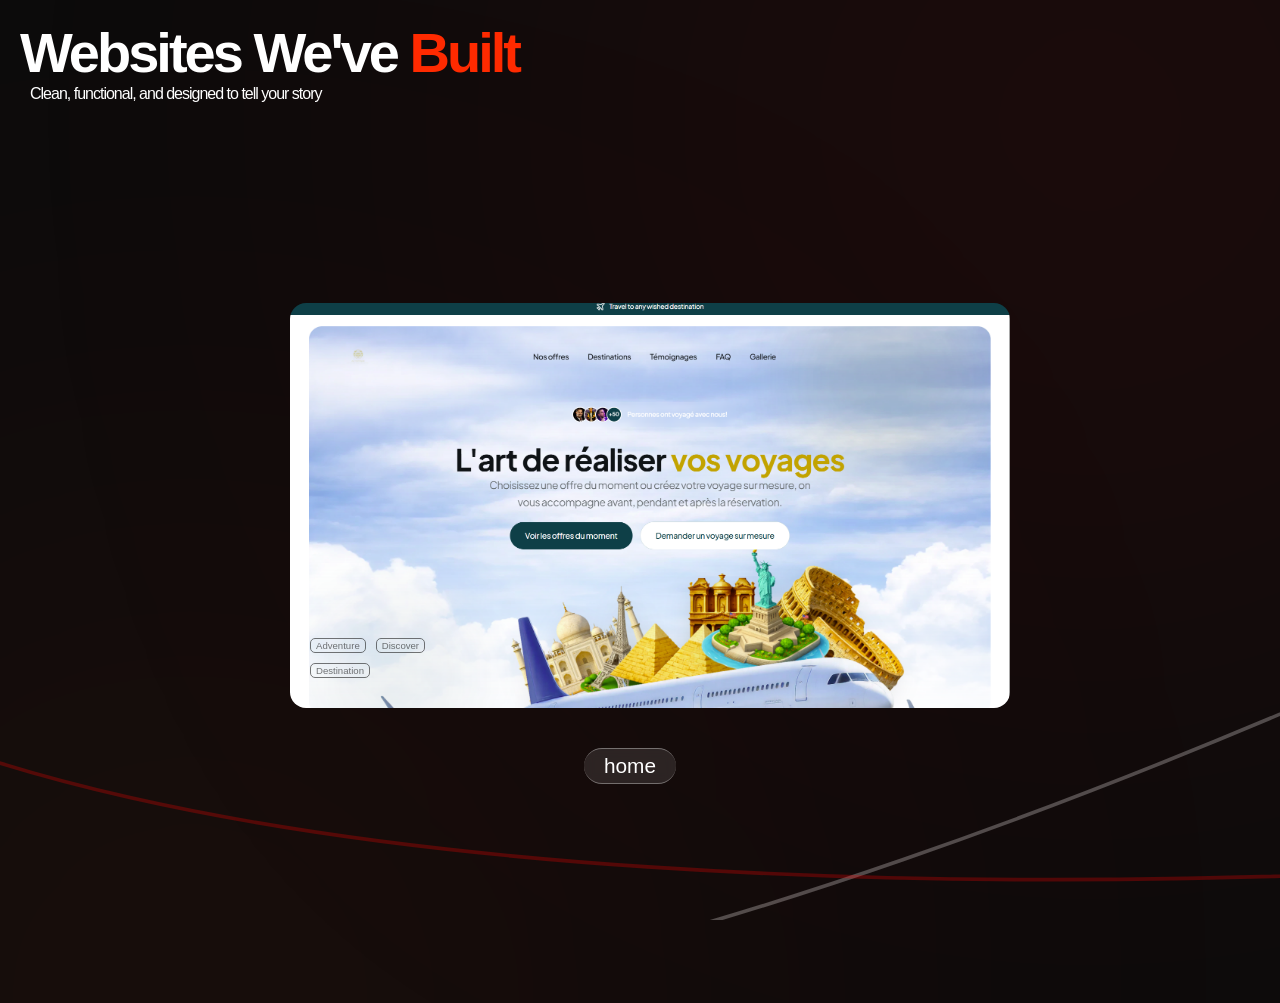
<file: frontend/pages/portfolio/web development portfolio/web-development.html>
<!DOCTYPE html>
<html lang="en">
<head>
    <meta charset="UTF-8">
    <meta name="viewport" content="width=device-width, initial-scale=1.0">
    <title>Creative Video Projects by Vynxx</title>
    <link rel="stylesheet" href="web-development-style.css">
    <link rel = "icon" href = "../../../images/landing-page-pictures/favicon-32x32.png">
</head>
<body>
    <div class="circle1"></div>
    <div class="circle2"></div>
    <p class = "heading">Websites We've <span>Built</span></p>
    <p class = "subheading">Clean, functional, and designed to tell your story</p>
    <div class="everything">
        <div class="two-websites">
            <a href = "https://ismail-course.vercel.app/" target="_blank"><div class="left-one">
                <div class="tags">
                    <p class="tag">Visuals</p>
                    <p class="tag">Learning</p>
                </div>
            </div></a>
            <a href = "https://www.azvoyage.net/" target="_blank"><div class="right-one">
                <div class="tags">
                    <p class="tag">Adventure</p>
                    <p class="tag">Discover</p>
                    <p class="tag">Destination</p>
                </div>
            </div></a>
        </div>
        <a href = "../../landing-page/index.html" class = "back">home</a>
    </div>
</body>
</html>
</file>
<file: frontend/pages/portfolio/web development portfolio/web-development-style.css>
.back{
    display : flex;
    justify-content : center;
    align-items : center;
    gap : 3px;
    margin-right : 20px;
    cursor : pointer;
    padding : 5px 20px;
    background-color : rgba(255, 255, 255, 0.104);
    border-radius : 200px;
    border-top : solid 1px rgba(255, 255, 255, 0.349);
    border-bottom : solid 1px rgba(255, 255, 255, 0.342);
    backdrop-filter : blur(6px);
    transition : all 0.4s ease;
    color : white;
    font-size : 130%;
}

.back:hover{
    background-color : rgba(255, 255, 255, 0.204);
    border-top : solid 1px rgba(255, 255, 255, 0.449);
    border-bottom : solid 1px rgba(255, 255, 255, 0.442);
}
.back p{
    color : #fff;
    font-size : 55%;
}
*{
    margin : 0px;
    padding : 0px;
    box-sizing: border-box;
    font-family : 'inter', sans-serif;
}
body{
    height : 100vh;
    overflow-x : hidden;
    overflow-y : hidden;
    background-color : #0c0c0c;
    background-image : url("../../../images/video-editing-portfolio-pictures/background\ lines.svg");
    background-size : cover;
    background-position : center;
    background-repeat : no-repeat;
}
.everything{
    display : flex;
    flex-direction : column;
    justify-content : center;
    align-items : center;
    position : relative;
    height: 100vh;
    gap : 40px;
    padding: 20px 10px 40px;
    margin-top: 0;
}
.circle1 {
    background-color: #ff2a003c;
    height: 740px;
    width: 740px;
    border-radius: 1000px;
    filter: blur(350px);
    position: fixed;
    left: -180px;
    bottom: -470px;
    z-index: -1;
    opacity: 68%;
}

.circle2 {
    background-color: #dc000078;
    height: 740px;
    width: 740px;
    border-radius: 1000px;
    filter: blur(350px);
    position: fixed;
    right: -180px;
    top: -250px;
    z-index: -1;
    opacity: 48%;
}
a{
    text-decoration : none;
}
.heading{
    color : white;
    font-size : 350%;
    font-weight : 800;
    margin-left : 20px;
    margin-top : 20px;
    letter-spacing : -3px;
}
.subheading{
    color : white;
    font-size : 100%;
    font-weight : 400;
    margin-left : 30px;
    letter-spacing : -1px;
}
.two-websites{
    display : flex;
    gap : 20px;
    flex-wrap : wrap;
    justify-content : center;
    width: 100%;
}
.left-one,
.right-one{
    width : clamp(360px, 90vw, 720px);
    max-width: 100%;
    aspect-ratio: 16 / 9;
    height : auto;
    background-size : cover;
    background-position : center;
    background-repeat : no-repeat;
    border-radius : 16px;
    transition : all 0.5s ease;
}
.left-one{
    background-image : url("../../../images/web-development-portfolio-picture/ismail\ website\ screenshot.png");
}
.right-one{
    background-image : url("../../../images/web-development-portfolio-picture/az\ voyage\ website\ screenshot.png");
}
.right-one:hover , .left-one:hover{
    transform : scale(1.03);
    box-shadow : 0px 0px 20px #450c006e;
}
.right-one , .left-one{
    display : flex;
    flex-direction : column;
    justify-content : flex-end;
    align-items : flex-start;
    padding : 20px 20px;
    position : relative;
}
.tags{
    display : flex;
    gap : 10px;
    margin-bottom : 10px;
    width : 20%;
    flex-wrap : wrap;
}
.tag{
    border : solid 1px ;
    padding : 1px 5px;
    border-radius : 5px;
    font-size : 60%;
    opacity : 60%;
}
.right-one .tags .tag{
    border-color : #1e1e1e;
    color : #1e1e1e;
}
.left-one .tags .tag{
    border-color : #ffffff;
    color : #ffffff;
}

span{
    color : #ff2a00;
}
.left-one{
    display : none;
}

@media (max-width: 1200px) {
    .heading{
        font-size: 300%;
        margin-left: 0;
    }
    .subheading{
        font-size: 95%;
        margin-left: 0;
        width: 90%;
    }
    .two-websites{
        gap: 18px;
    }
    .everything{
        height: 100vh;
        overflow-y : hidden;
        justify-content: center;
    }

}

@media (max-width: 900px) {
    .heading{
        font-size: 260%;
    }
    .subheading{
        font-size: 90%;
        width: 88%;
    }
    .two-websites{
        flex-direction: column;
        align-items: center;
        gap: 20px;
    }
    .everything{
        height: 100vh;
        justify-content: center;
        overflow-y : hidden;
    }
}

@media (max-width: 700px) {
    .heading{
        font-size: 220%;
        letter-spacing: -2px;
    }
    .subheading{
        font-size: 85%;
        width: 100%;
        letter-spacing: 0;
    }
    .everything{
        height: 100vh;
        justify-content: center;
        overflow-y : hidden;
    }
}

@media (max-width: 500px) {
    body{
        background-position: top center;
    }
    .heading{
        font-size: 180%;
    }
    .subheading{
        font-size: 80%;
        width: 100%;
    }
    .everything{
        height: 100vh;
        overflow-y : hidden;
        justify-content: center;
        margin-top: 0;
        gap: 30px;
        padding-top: 30px;
    }
    .back{
        margin-right: 0;
        padding: 8px 16px;
        font-size: 110%;
    }
}
</file>
